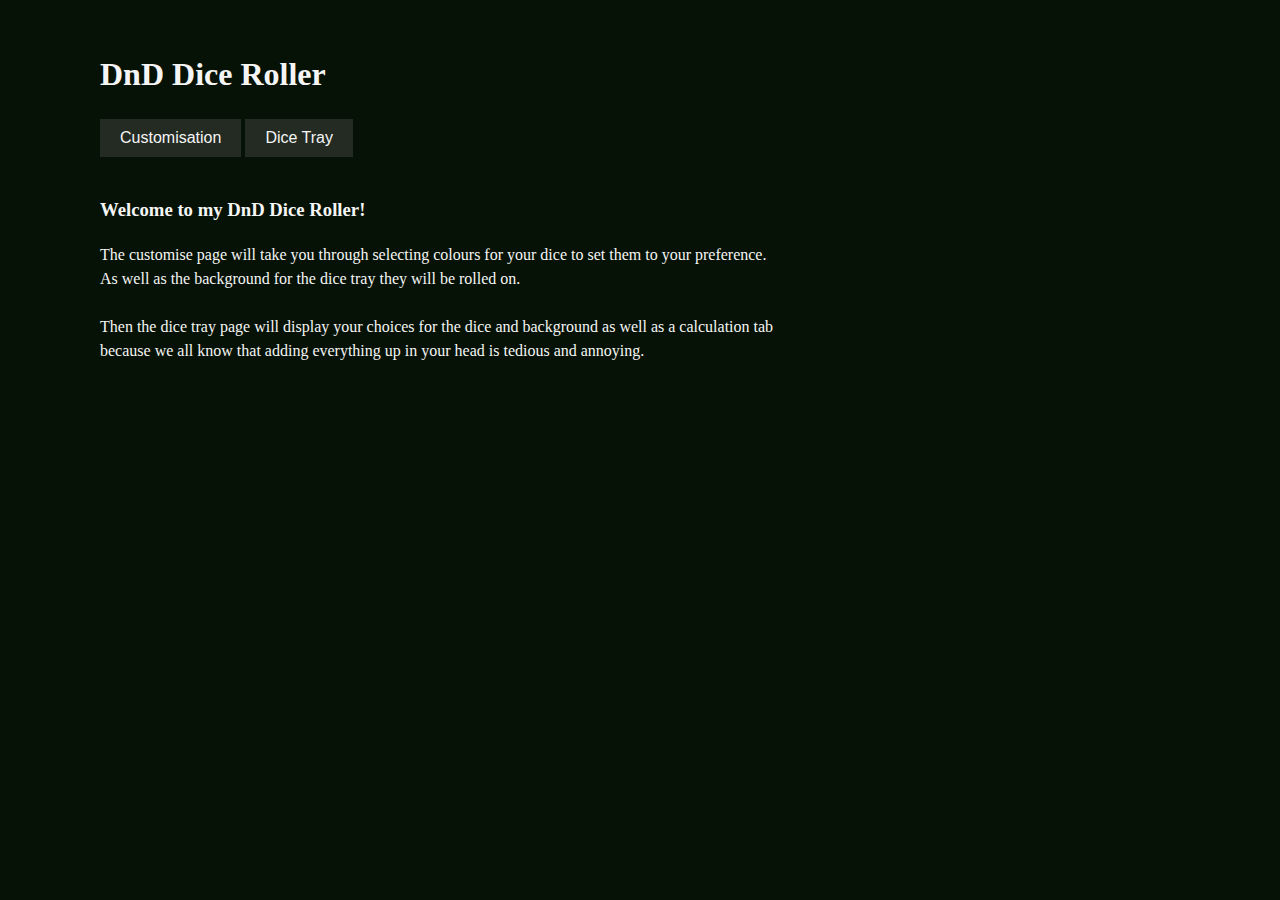
<file: index.html>
<!DOCTYPE html>
<html>
	<head>
		<title>SET08101 - 40539978</title>
	</head>

	<style>
		body {
			font-size: Arial, sans-serif;
			text-align: left;
			margin-top: 50px;
			margin-left: 100px;
			margin-right: 100px;
			background-color: #051205;
			color: whitesmoke;
			line-height: 1.5;
		}

		button {
			padding: 10px 20px;
			font-size: 16px;
			background-color: #232B23;
			color: whitesmoke;
			border: none;
			cursor: pointer;
			margin-bottom: 20px;
		}

		button:hover {
			border: white;
			border-radius: 10px;
		}

	</style>

	<body>
		<div>
			<h1>DnD Dice Roller</h1>
			<a href = "Week2/colourPicker.html"><button onclick="href=Week2/colourPicker.html">Customisation</button></a>
			<a href = "Week6/diceTray.html"><button onclink="href=Week6/diceTray.html">Dice Tray</button></a>
		</div>

		<h3>Welcome to my DnD Dice Roller!</h3>

		<p>
			The customise page will take you through selecting colours for your dice to set them to your preference.<br>
			As well as the background for the dice tray they will be rolled on.<br>
			<br>
			Then the dice tray page will display your choices for the dice and background as well as a calculation tab<br>
			because we all know that adding everything up in your head is tedious and annoying.
		</p>

	</body>
</html>
</file>
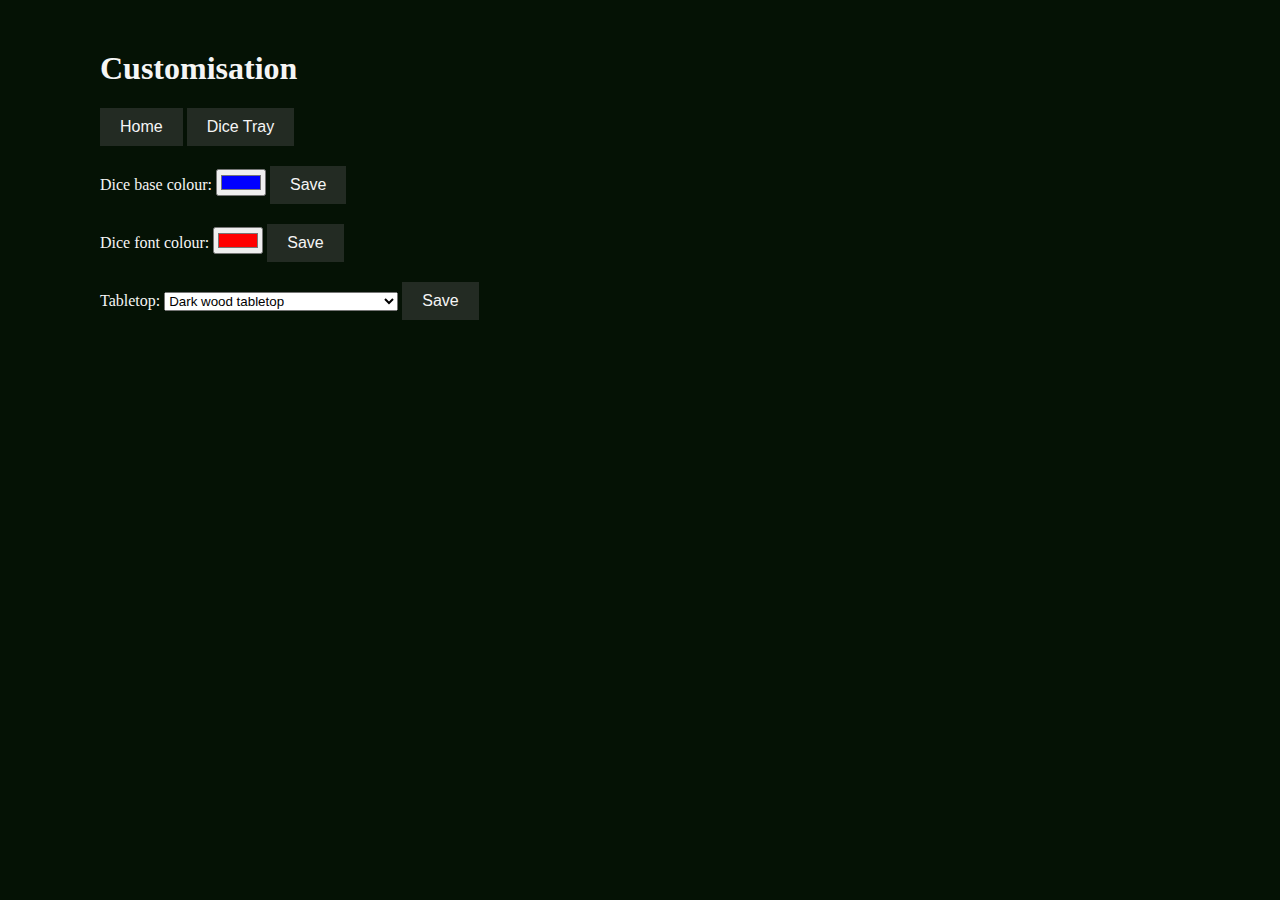
<file: Week2/colourPicker.html>
<!DOCTYPE html>
<html>
	<head>
		<title>SET08101 - 40539978</title>
        <script src="baseColorPicker.js"></script>
        <script src="fontColorPicker.js"></script>
	</head>

    <style>
		body {
			font-size: Arial, sans-serif;
			text-align: left;
			margin-top: 50px;
			margin-left: 100px;
            margin-right: 100px;
			background-color: #051205;
            color: whitesmoke;
        
		}
		
		h1 {
			color: whitesmoke;
		}

		button {
			padding: 10px 20px;
			font-size: 16px;
			background-color: #232B23;
			color: whitesmoke;
			border: none;
			cursor: pointer;
            margin-bottom: 20px;
		}

		button:hover {
			border: white;
			border-radius: 10px;
		}

	</style>

	<body>
        <div>
            <h1>Customisation</h1>
            <a href = "../index.html"><button onclick="href=index.html">Home</button></a>
			<a href = "../Week6/diceTray.html"><button onclink="href=Week6/diceTray.html">Dice Tray</button></a>
        </div>

		
        <div>
            <label for="base-dice-color">Dice base colour:</label>
            <input type="color" value="#ff0000" id="base-dice-color" />
            <button onclick="baseColorSave()">Save</button>
        </div>

        <div>
            <label for="font-dice-color">Dice font colour:</label>
            <input type="color" value="#ff0000" id="font-dice-color">
            <button onclick="fontColorSave()">Save</button>
        </div>

        <label for="dice-workspace-selection">Tabletop:</label>
        <select id="dice-workspace-selection" name="dice-workspace-selection">
            <option value="darkWood-tabletop">Dark wood tabletop</option>
            <option value="lightWood-tabletop">Light wood tabletop</option>
            <option value="lightForest">Light forest background</option>
            <option value="forestPath">Forest path background</option>
            <option value="forestRiver">Forest river background</option>
            <option value="mountainLake">Mountain lake background</option>
            <option value="mountainClouds">Mountain in the clouds background</option>
            <option value="villageAlley">Village alley background</option>
            <option value="villageSunset">Village at sunset background</option>
            <option value="wildflowerField">Wildflower field background</option>
            <option value="fieldRockface">Field by a mountain background</option>
            <option value="fantasyMap1">Fantasy map background 1</option>
            <option value="fantasyMap2">Fantasy map background 2</option>
            <option value="fantasyStaircase">Fantasy staircase background</option>
            <option value="fantasyCastle">Fantasy castle background</option>
            <option value="fantasyDragon">Fantasy dragon in flight background</option>
        </select>
        <button onclick="diceWorkspaceSelectSave()">Save</button>

        <!--<p>test</p>-->

        <script>
            function baseColorSave() {
                var baseDiceColor = document.getElementById("base-dice-color").value;
                localStorage.setItem("baseColorSaved", baseDiceColor);
                alert("Color saved successfully!");
            }
        </script>
       
       <script>
        function fontColorSave() {
            var fontDiceColor = document.getElementById("font-dice-color").value;
            localStorage.setItem("fontColorSaved", fontDiceColor);
            alert("Color saved successfully!");
        }
        </script>

        <script>
            function diceWorkspaceSelectSave() {
                var diceWorkspaceSelection = document.getElementById("dice-workspace-selection").value;
                localStorage.setItem("diceWorkspaceSelectSaved", diceWorkspaceSelection);
                alert("Background saved successfully!");
            }
        </script>
	
    </body>
</html>
</file>
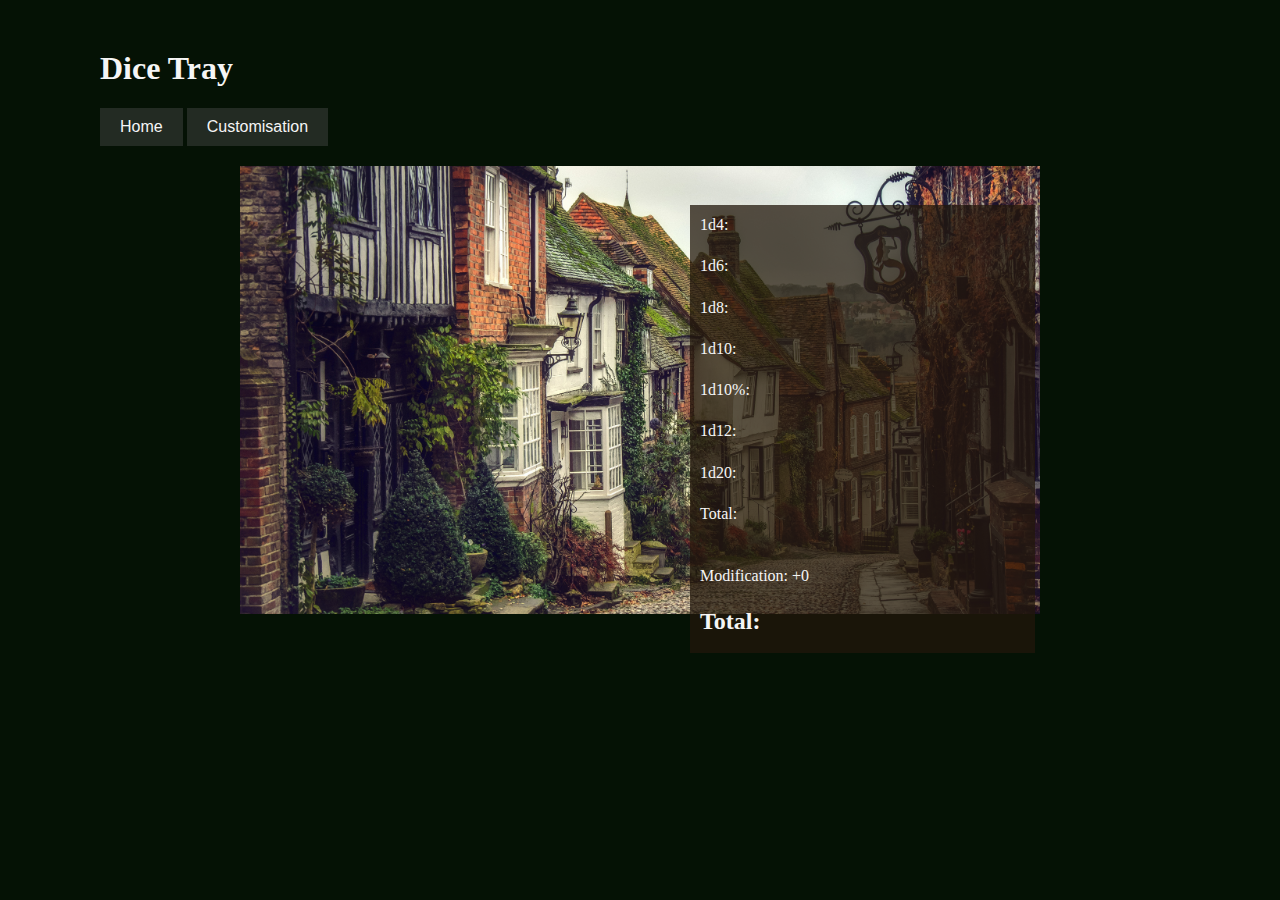
<file: Week6/diceTray.html>
<!DOCTYPE html>
<html>
	<head>
		<title>SET08101 - 40539978</title>
        <link rel="stylesheet" href="diceWorkspace.css">
        <script src="numGenerator.js"></script>
        <script src="../Week2/fontColorPicker.js"></script>
        <a href = "../Week2/colourPicker.html"></a>
	</head>

	<style>
		body {
			font-size: Arial, sans-serif;
			text-align: left;
			margin-top: 50px;
			margin-left: 100px;
			margin-right: 100px;
			background-color: #051205;
		}
		
		h1 {
			color: whitesmoke;
		}

		button {
			padding: 10px 20px;
			font-size: 16px;
			background-color: #232B23;
			color: whitesmoke;
			border: none;
			cursor: pointer;
			margin-bottom: 20px;
		}

		button:hover {
			border: white;
			border-radius: 10px;
		}

        h3 {
            font-weight: lighter;
        }

        h4 {
            font-size: medium;
            font-weight: lighter;
        }

	</style>

	<body>
        
		<div>
			<h1>Dice Tray</h1>
            <a href = "../index.html"><button onclick="href=index.html">Home</button></a>
			<a href = "../Week2/colourPicker.html"><button onclick="href=Week2/colourPicker.html">Customisation</button></a>
		</div>
	
        <div class="container">
	        <!--<div id="savedDiceWorkspace"></div>-->
            <div class="villageAlley"></div>
            <div class="calculation-tab">
                1d4: <h4 id="d4"></h4>
                1d6: <h4 id="d6"></h4>
                1d8: <h4 id="d8"></h4>
                1d10: <h4 id="d10"></h4>
                1d10%: <h4 id="d10p"></h4>
                1d12: <h4 id="d12"></h4>
                1d20: <h4 id="d20"></h4>

                Total: <h5 id="firstCalc"></h5>
                <br>
                Modification: +0
                <br>
                <h2 id="finalCalc">Total: </h2>
            </div>
        </div>

        <!--<script>
            var savedBaseColor = localStorage.getItem("baseColorSaved");
            if (savedBaseColor) {
                document.getElementById("h3").style.color = savedBaseColor;
            }
        </script>-->

        <!--<script>
            var savedFontColor = localStorage.getItem("fontColorSaved");
            if (savedFontColor) {
                document.getElementById("h4").style.color = savedFontColor;
            }
        </script>-->

        <!--<script>
            var savedDiceWorkspace = localStorage.getItem("diceWorkspaceSelectSaved");
            if (savedDiceWorkspace = "darkWood-tabletop") {
                document.getElementById("container") = "darkWood-tabletop";
                <div class = "darkWood-tabletop"></div>
            } else if (savedDiceWorkspace = "lightWood-tabletop") {
                document.getElementById("container") = "lightWood-tabletop";
                <div class = "lightWood-tabletop"></div>
            } else if (savedDiceWorkspace = "lightForest") {
                document.getElementById("container") = "lightForest";
                <div class = "lightForest"></div>
            } else if (savedDiceWorkspace = "forestPath") {
                document.getElementById("container") = "forestPath";
                <div class = "forestPath"></div>
            } else if (savedDiceWorkspace = "forestRiver") {
                document.getElementById("container") = "forestRiver";
                <div class = "forestRiver"></div>
            } else if (savedDiceWorkspace = "mountainLake") {
                document.getElementById("container") = "mountainLake";
                <div class = "mountainLake"></div>
            } else if (savedDiceWorkspace = "mountainClouds") {
                document.getElementById("container") = "mountainClouds";
                <div class = "mountainClouds"></div>
            } else if (savedDiceWorkspace = "villageAlley") {
                document.getElementById("container") = "villageAlley";
                <div class = "villageAlley"></div>
            } else if (savedDiceWorkspace = "villageSunset") {
                document.getElementById("container") = "villageSunset";
                <div class = "villageSunset"></div>
            } else if (savedDiceWorkspace = "wildflowerField") {
                document.getElementById("container") = "wildflowerField";
                <div class = "wildflowerField"></div>
            } else if (savedDiceWorkspace = "fieldRockface") {
                document.getElementById("container") = "fieldRockface";
                <div class = "fieldRockface"></div>
            } else if (savedDiceWorkspace = "fantasyMap1") {
                document.getElementById("container") = "fantasyMap1";
                <div class = "fantasyMap1"></div>
            } else if (savedDiceWorkspace = "fantasyMap2") {
                document.getElementById("container") = "fantasyMap2";
                <div class = "fantasyMap2"></div>
            } else if (savedDiceWorkspace = "fantasyStaircase") {
                document.getElementById("container") = "fantasyStaircase";
                <div class = "fantasyStaircase"></div>
            } else if (savedDiceWorkspace = "fantasyCastle") {
                document.getElementById("container") = "fantasyCastle";
                <div class = "fantasyCastle"></div>
            } else if (savedDiceWorkspace = "fantasyDragon") {
                document.getElementById("container") = "fantasyDragon";
                <div class = "fantasyDragon"></div>
            } else {
                document.getElementById("container") = "darkWood-tabletop";
                <div class = "darkWood-tabletop"></div>
            }
        </script>-->

	</body>
</html>
</file>
<file: Week6/diceWorkspace.css>
.flex-container {
	padding: 0;
	margin: 0;
	list-style: none;
	display: flex;
	flex-flow: row wrap;
	justify-content: center;
    position: relative;


}

.darkWood-tabletop {
	background-image: url('background_images/dark_wood.jpeg');
	background-size: cover;
	width: 800px;
	height: 448px;
	background-position: center;
    position: relative;
    margin-left: auto;
    margin-right: auto;
    top: center;
    left: center;

}

.lightWood-tabletop {
	background-image: url('background_images/light_wood.jpeg');
	background-size: cover;
	width: 800px;
	height: 448px;
	background-position: center;
    position: relative;
    margin-left: auto;
    margin-right: auto;
    top: center;
    left: center;

}

.lightForest {
	background-image: url('background_images/light_forest.jpg');
	background-size: cover;
	width: 800px;
	height: 448px;
	background-position: center;
    position: relative;
    margin-left: auto;
    margin-right: auto;
    top: center;
    left: center;

}

.forestPath {
	background-image: url('background_images/forest_path.jpg');
	background-size: cover;
	width: 800px;
	height: 448px;
	background-position: center;
    position: relative;
    margin-left: auto;
    margin-right: auto;
    top: center;
    left: center;

}

.forestRiver {
	background-image: url('background_images/forest_river.jpg');
	background-size: cover;
	width: 800px;
	height: 448px;
	background-position: center;
    position: relative;
    margin-left: auto;
    margin-right: auto;
    top: center;
    left: center;

}

.mountainLake {
	background-image: url('background_images/mountain_lake.jpg');
	background-size: cover;
	width: 800px;
	height: 448px;
	background-position: center;
    position: relative;
    margin-left: auto;
    margin-right: auto;
    top: center;
    left: center;

}

.mountainClouds {
	background-image: url('background_images/mountain_clouds.jpg');
	background-size: cover;
	width: 800px;
	height: 448px;
	background-position: center;
    position: relative;
    margin-left: auto;
    margin-right: auto;
    top: center;
    left: center;

}

.villageAlley {
	background-image: url('background_images/village_alley.jpg');
	background-size: cover;
	width: 800px;
	height: 448px;
	background-position: center;
    position: relative;
    margin-left: auto;
    margin-right: auto;
    top: center;
    left: center;

}

.villageSunset {
	background-image: url('background_images/village_sunset.jpeg');
	background-size: cover;
	width: 800px;
	height: 448px;
	background-position: center;
    position: relative;
    margin-left: auto;
    margin-right: auto;
    top: center;
    left: center;

}

.wildFlowerField {
	background-image: url('background_images/wildflower_field.jpg');
	background-size: cover;
	width: 800px;
	height: 448px;
	background-position: center;
    position: relative;
    margin-left: auto;
    margin-right: auto;
    top: center;
    left: center;

}

.fieldRockFace {
	background-image: url('background_images/field_rockface.jpg');
	background-size: cover;
	width: 800px;
	height: 448px;
	background-position: center;
    position: relative;
    margin-left: auto;
    margin-right: auto;
    top: center;
    left: center;

}

.fantasyMap1 {
	background-image: url('background_images/fantasy_map_1.jpg');
	background-size: cover;
	width: 800px;
	height: 448px;
	background-position: center;
    position: relative;
    margin-left: auto;
    margin-right: auto;
    top: center;
    left: center;

}

.fantasyMap2 {
	background-image: url('background_images/fantasy_map_2.jpg');
	background-size: cover;
	width: 800px;
	height: 448px;
	background-position: center;
    position: relative;
    margin-left: auto;
    margin-right: auto;
    top: center;
    left: center;

}

.fantasyStaircase {
	background-image: url('background_images/fantasy_staircase.jpg');
	background-size: cover;
	width: 800px;
	height: 448px;
	background-position: center;
    position: relative;
    margin-left: auto;
    margin-right: auto;
    top: center;
    left: center;

}

.fantasyCastle {
	background-image: url('background_images/fantasy_castle.jpg');
	background-size: cover;
	width: 800px;
	height: 448px;
	background-position: center;
    position: relative;
    margin-left: auto;
    margin-right: auto;
    top: center;
    left: center;

}

.fantasyDragon {
	background-image: url('background_images/fantasy_dragon_flight.jpg');
	background-size: cover;
	width: 800px;
	height: 448px;
	background-position: center;
    position: relative;
    margin-left: auto;
    margin-right: auto;
    top: center;
    left: center;

}


.calculation-tab {
    background-color: rgba(33, 23, 11, 0.75);
    width: 325px;
    height: 428px;
    background-position: center;
    text-align: left;
    color: whitesmoke;
    margin-left: 10px;
    margin-right: 10px;
    margin-top: auto;
    margin-bottom: auto;
    line-height: 1.25;
    display: inline-block;
    position: absolute;

    top: 22.78%;
    left: 53.13%;
    
    padding: 10px;
    z-index: 1;
    
}
</file>
